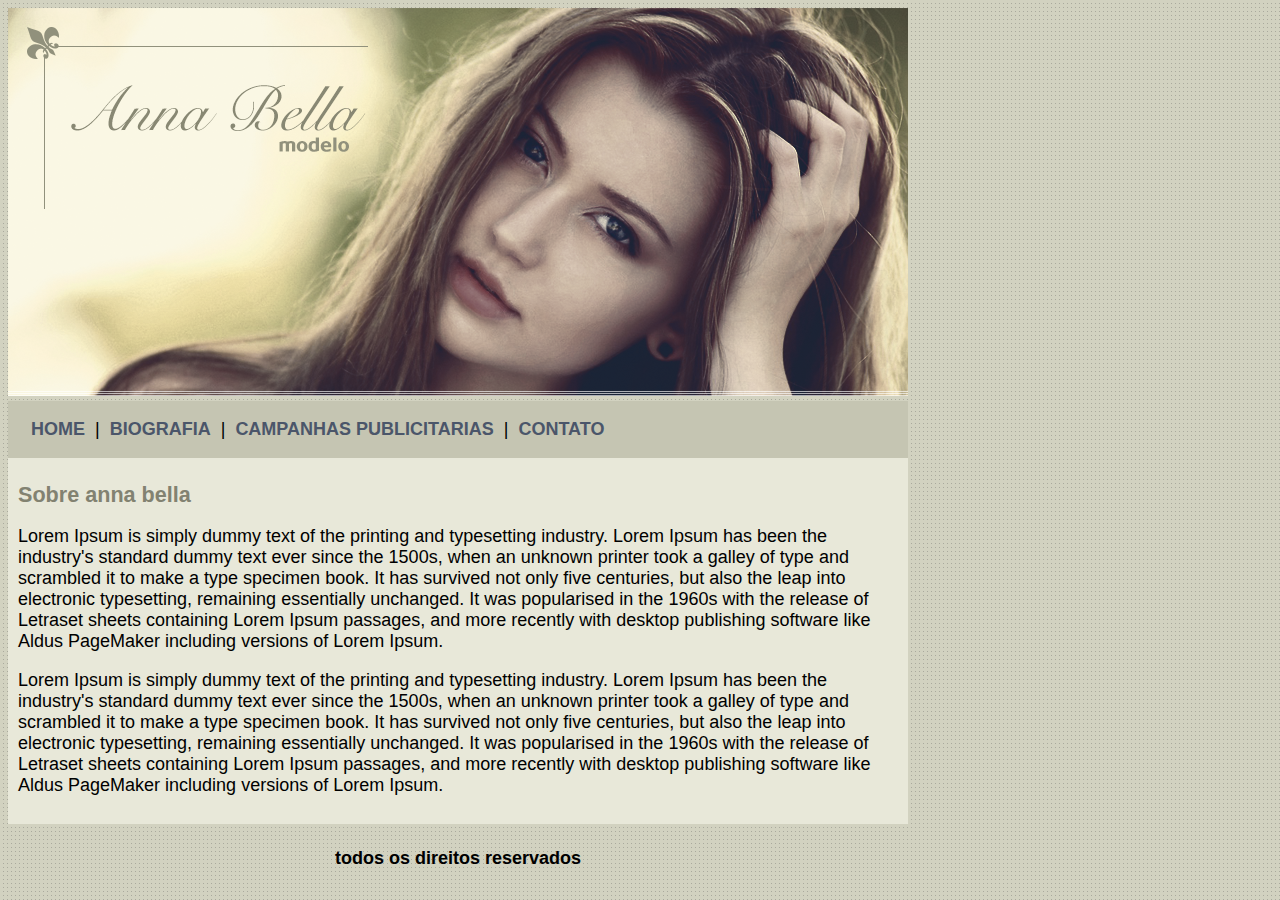
<file: index.html>
<!DOCTYPE html>
<html>
	<head>
		<meta charset="utf-8">
		<title>Pagina Principal</title>

		<link rel="stylesheet" type="text/css" href="estilo.css">

	</head>
	<body>

		<div id="principal">
			
			<img src="imagens/capa.png">

			<div id="menu">
				
				<a href="index.html">HOME</a> | 
				<a href="biografia.html">BIOGRAFIA</a> | 
				<a href="campanhas-publicitarias.html">CAMPANHAS PUBLICITARIAS</a> | 
				<a href="contato.html">CONTATO</a>

			</div>

			<div id="conteudo"> <!-- inicio conteudo -->

				<h1>Sobre anna bella</h1>
				<p>
					Lorem Ipsum is simply dummy text of the printing and typesetting industry. Lorem Ipsum has been the industry's standard dummy text ever since the 1500s, when an unknown printer took a galley of type and scrambled it to make a type specimen book. It has survived not only five centuries, but also the leap into electronic typesetting, remaining essentially unchanged. It was popularised in the 1960s with the release of Letraset sheets containing Lorem Ipsum passages, and more recently with desktop publishing software like Aldus PageMaker including versions of Lorem Ipsum.
				</p>

				<p>
					Lorem Ipsum is simply dummy text of the printing and typesetting industry. Lorem Ipsum has been the industry's standard dummy text ever since the 1500s, when an unknown printer took a galley of type and scrambled it to make a type specimen book. It has survived not only five centuries, but also the leap into electronic typesetting, remaining essentially unchanged. It was popularised in the 1960s with the release of Letraset sheets containing Lorem Ipsum passages, and more recently with desktop publishing software like Aldus PageMaker including versions of Lorem Ipsum.
				</p>
				
			</div> <!-- fim conteudo -->

			<div>
				<h4 class="centralizar">todos os direitos reservados</h4>
			</div>

		</div>

	</body>

</html>
</file>
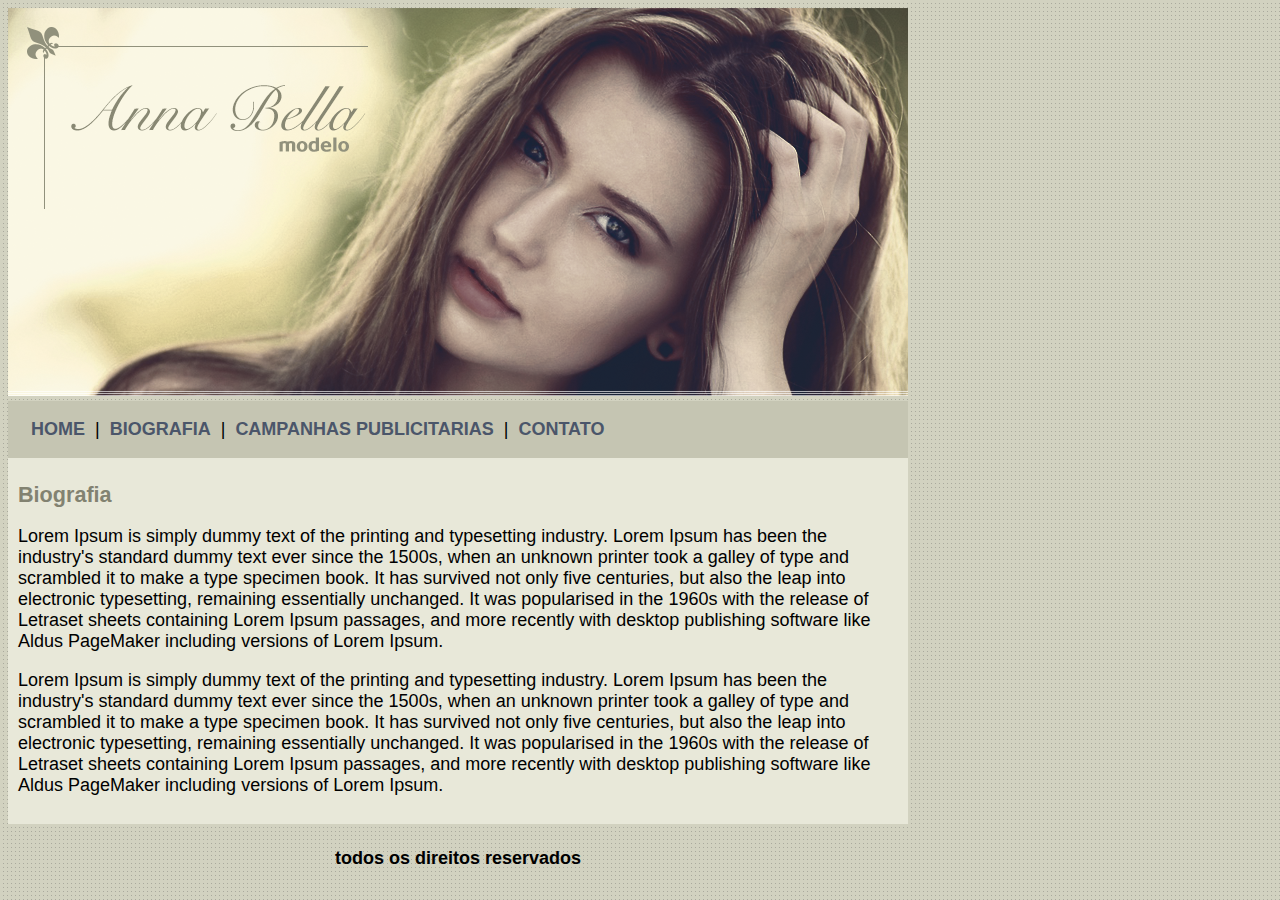
<file: biografia.html>
<!DOCTYPE html>
<html>
	<head>
		<meta charset="utf-8">
		<title>Anna Bella - Biografia</title>

		<link rel="stylesheet" type="text/css" href="estilo.css">

	</head>
	<body>

		<div id="principal">
			
			<img src="imagens/capa.png">

			<div id="menu">
				
				<a href="index.html">HOME</a> | 
				<a href="biografia.html">BIOGRAFIA</a> | 
				<a href="campanhas-publicitarias.html">CAMPANHAS PUBLICITARIAS</a> | 
				<a href="contato.html">CONTATO</a>

			</div>

			<div id="conteudo"> <!-- inicio conteudo -->

				<h1>Biografia</h1>
				<p>
					Lorem Ipsum is simply dummy text of the printing and typesetting industry. Lorem Ipsum has been the industry's standard dummy text ever since the 1500s, when an unknown printer took a galley of type and scrambled it to make a type specimen book. It has survived not only five centuries, but also the leap into electronic typesetting, remaining essentially unchanged. It was popularised in the 1960s with the release of Letraset sheets containing Lorem Ipsum passages, and more recently with desktop publishing software like Aldus PageMaker including versions of Lorem Ipsum.
				</p>

				<p>
					Lorem Ipsum is simply dummy text of the printing and typesetting industry. Lorem Ipsum has been the industry's standard dummy text ever since the 1500s, when an unknown printer took a galley of type and scrambled it to make a type specimen book. It has survived not only five centuries, but also the leap into electronic typesetting, remaining essentially unchanged. It was popularised in the 1960s with the release of Letraset sheets containing Lorem Ipsum passages, and more recently with desktop publishing software like Aldus PageMaker including versions of Lorem Ipsum.
				</p>
				
			</div> <!-- fim conteudo -->

			<div>
				<h4 class="centralizar">todos os direitos reservados</h4>
			</div>

		</div>

	</body>

</html>
</file>
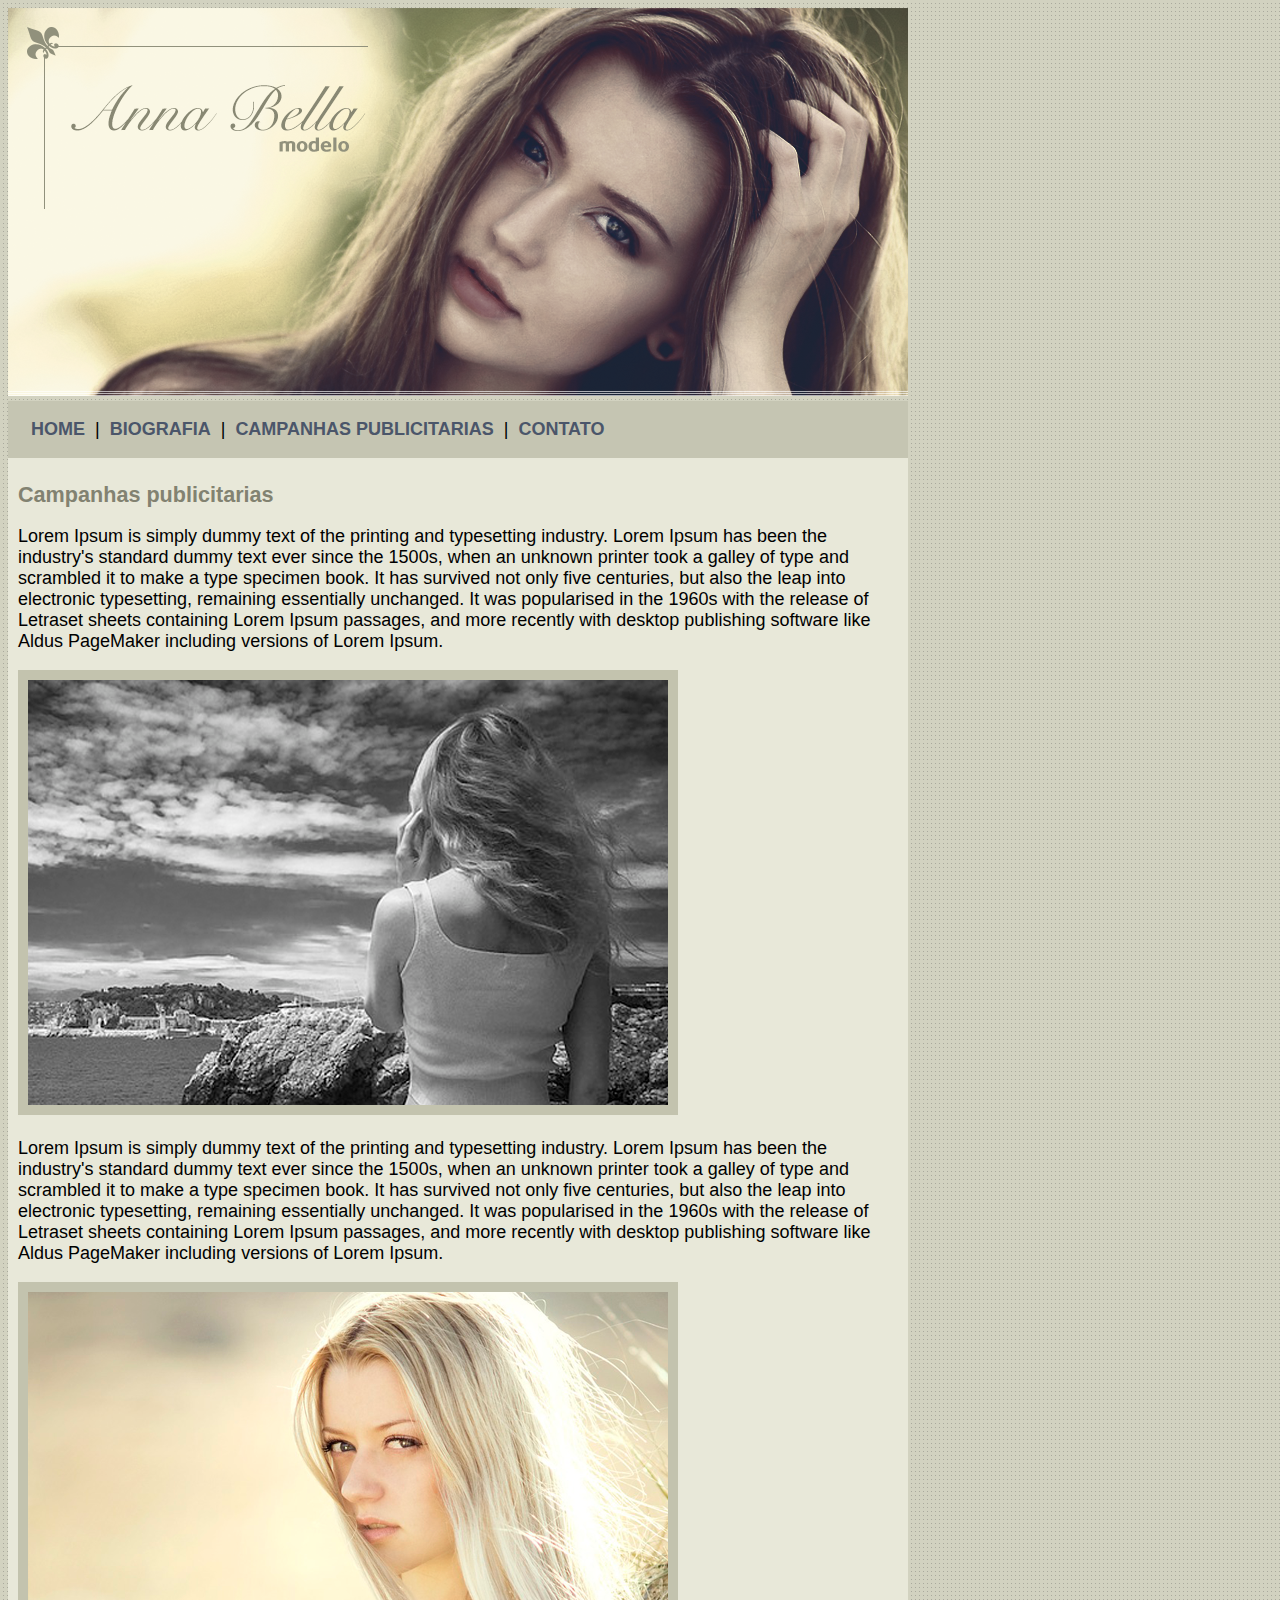
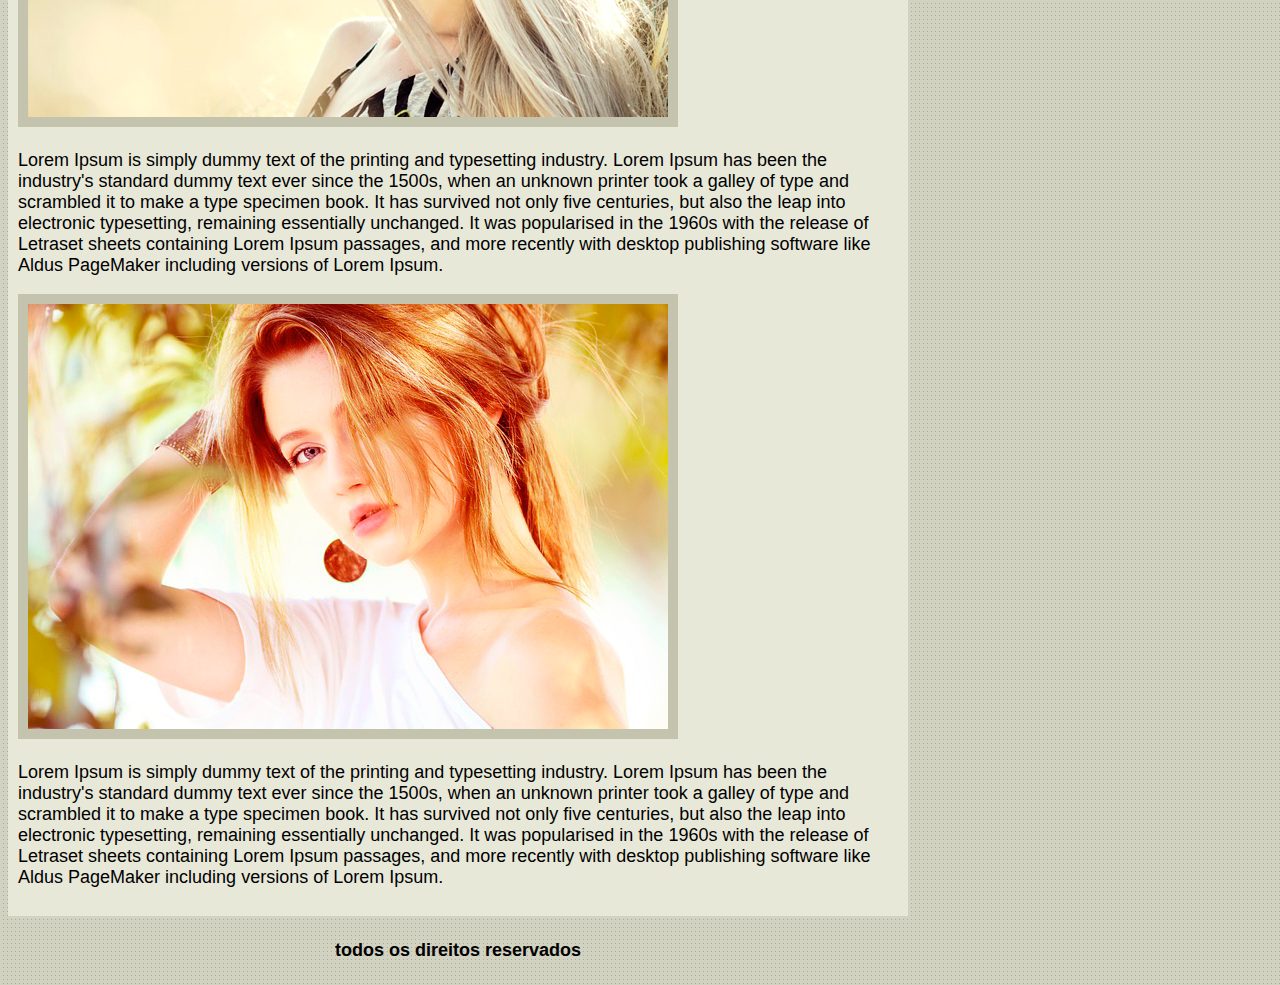
<file: campanhas-publicitarias.html>
<!DOCTYPE html>
<html>
	<head>
		<meta charset="utf-8">
		<title>Anna Bella - Campanhas publicitarias</title>

		<link rel="stylesheet" type="text/css" href="estilo.css">

	</head>
	<body>

		<div id="principal">
			
			<img src="imagens/capa.png">

			<div id="menu">
				
				<a href="index.html">HOME</a> | 
				<a href="biografia.html">BIOGRAFIA</a> | 
				<a href="campanhas-publicitarias.html">CAMPANHAS PUBLICITARIAS</a> | 
				<a href="contato.html">CONTATO</a>

			</div>

			<div id="conteudo"> <!-- inicio conteudo -->

				<h1>Campanhas publicitarias</h1>
				<p>
					Lorem Ipsum is simply dummy text of the printing and typesetting industry. Lorem Ipsum has been the industry's standard dummy text ever since the 1500s, when an unknown printer took a galley of type and scrambled it to make a type specimen book. It has survived not only five centuries, but also the leap into electronic typesetting, remaining essentially unchanged. It was popularised in the 1960s with the release of Letraset sheets containing Lorem Ipsum passages, and more recently with desktop publishing software like Aldus PageMaker including versions of Lorem Ipsum.
				</p>

				<img src="imagens/foto1.png" class="img-campanha">

				<p>
					Lorem Ipsum is simply dummy text of the printing and typesetting industry. Lorem Ipsum has been the industry's standard dummy text ever since the 1500s, when an unknown printer took a galley of type and scrambled it to make a type specimen book. It has survived not only five centuries, but also the leap into electronic typesetting, remaining essentially unchanged. It was popularised in the 1960s with the release of Letraset sheets containing Lorem Ipsum passages, and more recently with desktop publishing software like Aldus PageMaker including versions of Lorem Ipsum.
				</p>

				<img src="imagens/foto2.png" class="img-campanha">

				<p>
					Lorem Ipsum is simply dummy text of the printing and typesetting industry. Lorem Ipsum has been the industry's standard dummy text ever since the 1500s, when an unknown printer took a galley of type and scrambled it to make a type specimen book. It has survived not only five centuries, but also the leap into electronic typesetting, remaining essentially unchanged. It was popularised in the 1960s with the release of Letraset sheets containing Lorem Ipsum passages, and more recently with desktop publishing software like Aldus PageMaker including versions of Lorem Ipsum.
				</p>

				<img src="imagens/foto3.png" class="img-campanha">

				<p>
					Lorem Ipsum is simply dummy text of the printing and typesetting industry. Lorem Ipsum has been the industry's standard dummy text ever since the 1500s, when an unknown printer took a galley of type and scrambled it to make a type specimen book. It has survived not only five centuries, but also the leap into electronic typesetting, remaining essentially unchanged. It was popularised in the 1960s with the release of Letraset sheets containing Lorem Ipsum passages, and more recently with desktop publishing software like Aldus PageMaker including versions of Lorem Ipsum.
				</p>
				
			</div> <!-- fim conteudo -->

			<div>
				<h4 class="centralizar">todos os direitos reservados</h4>
			</div>

		</div>

	</body>

</html>
</file>
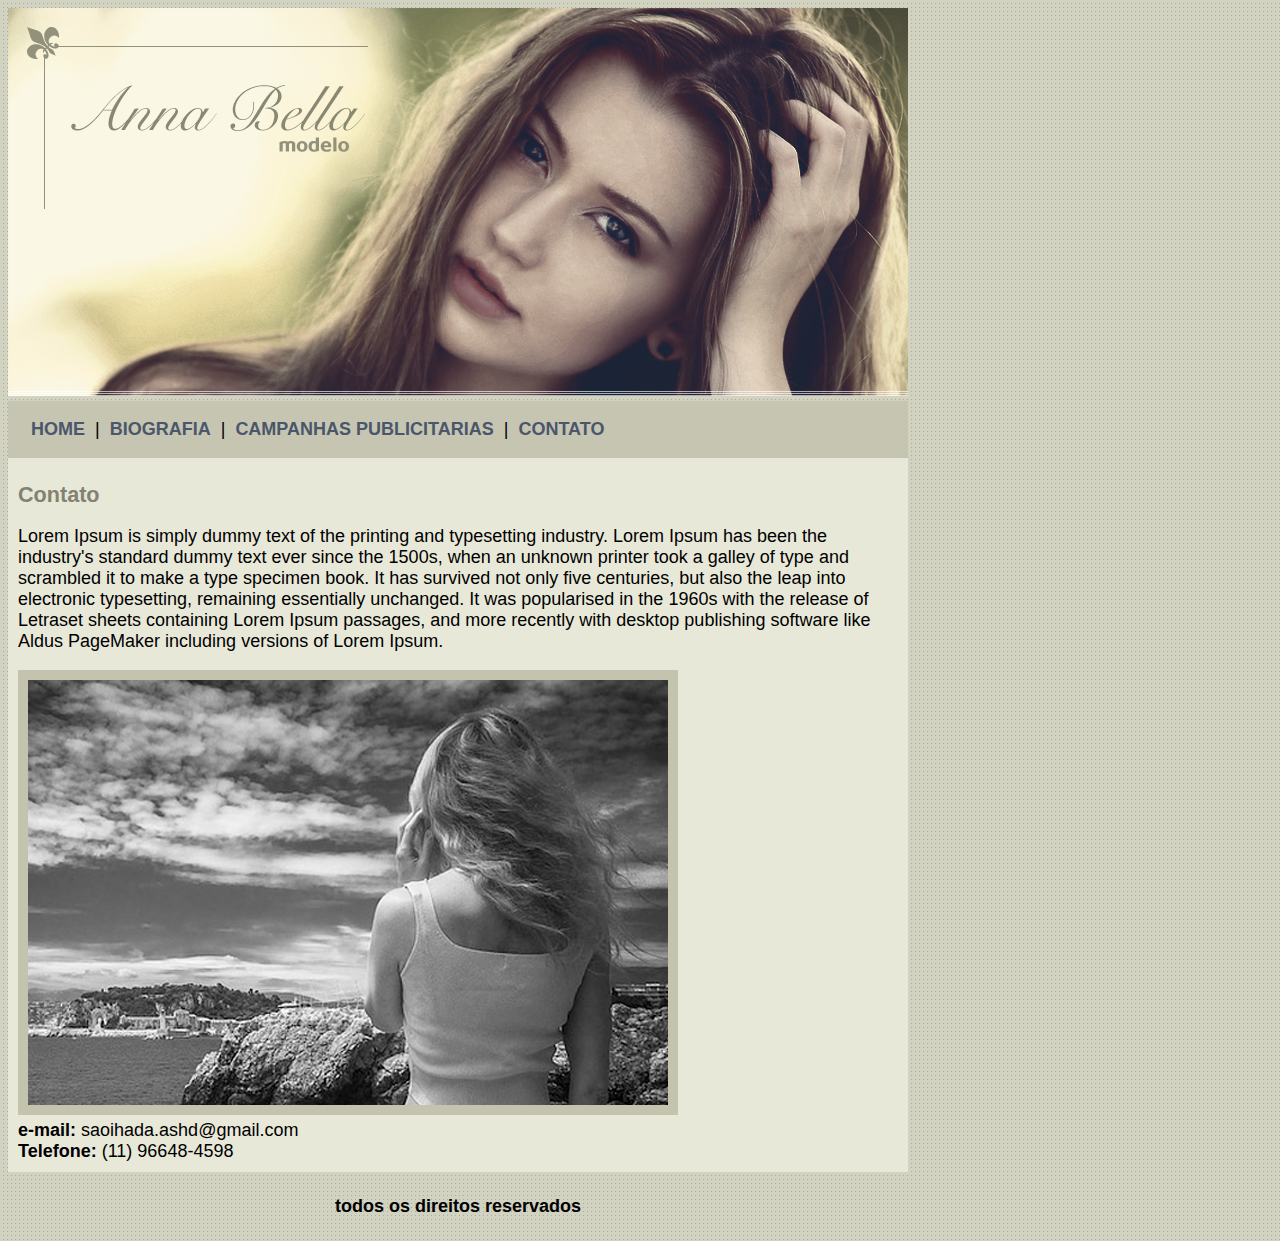
<file: contato.html>
<!DOCTYPE html>
<html>
	<head>
		<meta charset="utf-8">
		<title>Anna Bella - Contato</title>

		<link rel="stylesheet" type="text/css" href="estilo.css">

	</head>
	<body>

		<div id="principal">
			
			<img src="imagens/capa.png">

			<div id="menu">
				
				<a href="index.html">HOME</a> | 
				<a href="biografia.html">BIOGRAFIA</a> | 
				<a href="campanhas-publicitarias.html">CAMPANHAS PUBLICITARIAS</a> | 
				<a href="contato.html">CONTATO</a>

			</div>

			<div id="conteudo"> <!-- inicio conteudo -->

				<h1>Contato</h1>
				<p>
					Lorem Ipsum is simply dummy text of the printing and typesetting industry. Lorem Ipsum has been the industry's standard dummy text ever since the 1500s, when an unknown printer took a galley of type and scrambled it to make a type specimen book. It has survived not only five centuries, but also the leap into electronic typesetting, remaining essentially unchanged. It was popularised in the 1960s with the release of Letraset sheets containing Lorem Ipsum passages, and more recently with desktop publishing software like Aldus PageMaker including versions of Lorem Ipsum.
				</p>

				<img src="imagens/foto1.png" class="img-campanha">

				<div>
					<strong>e-mail:</strong> saoihada.ashd@gmail.com <br>
					<strong>Telefone:</strong> (11) 96648-4598
				</div>
				
			</div> <!-- fim conteudo -->

			<div>
				<h4 class="centralizar">todos os direitos reservados</h4>
			</div>

		</div>

	</body>

</html>
</file>
<file: estilo.css>
body {
	background: #d2d2c1 url('imagens/fundo.png');
	font: 18px Arial, Helvetica, sans-serif;
}

#principal {
	width: 900px;

}

#menu {
	background: #c5c5b2;
	padding: 18px;
}

#conteudo {
	background: #e8e8d9;
	padding: 10px;
}

a {
	color: #4b566a;
	text-decoration: none;
	font-weight: bold;
	padding: 5px;
}

.centralizar {
	text-align: center;
}

h1 {
	color: #828271;
	font-size: 1.2em;
}

.img-campanha {
	border: 10px solid #c3c3ae;
}
</file>
